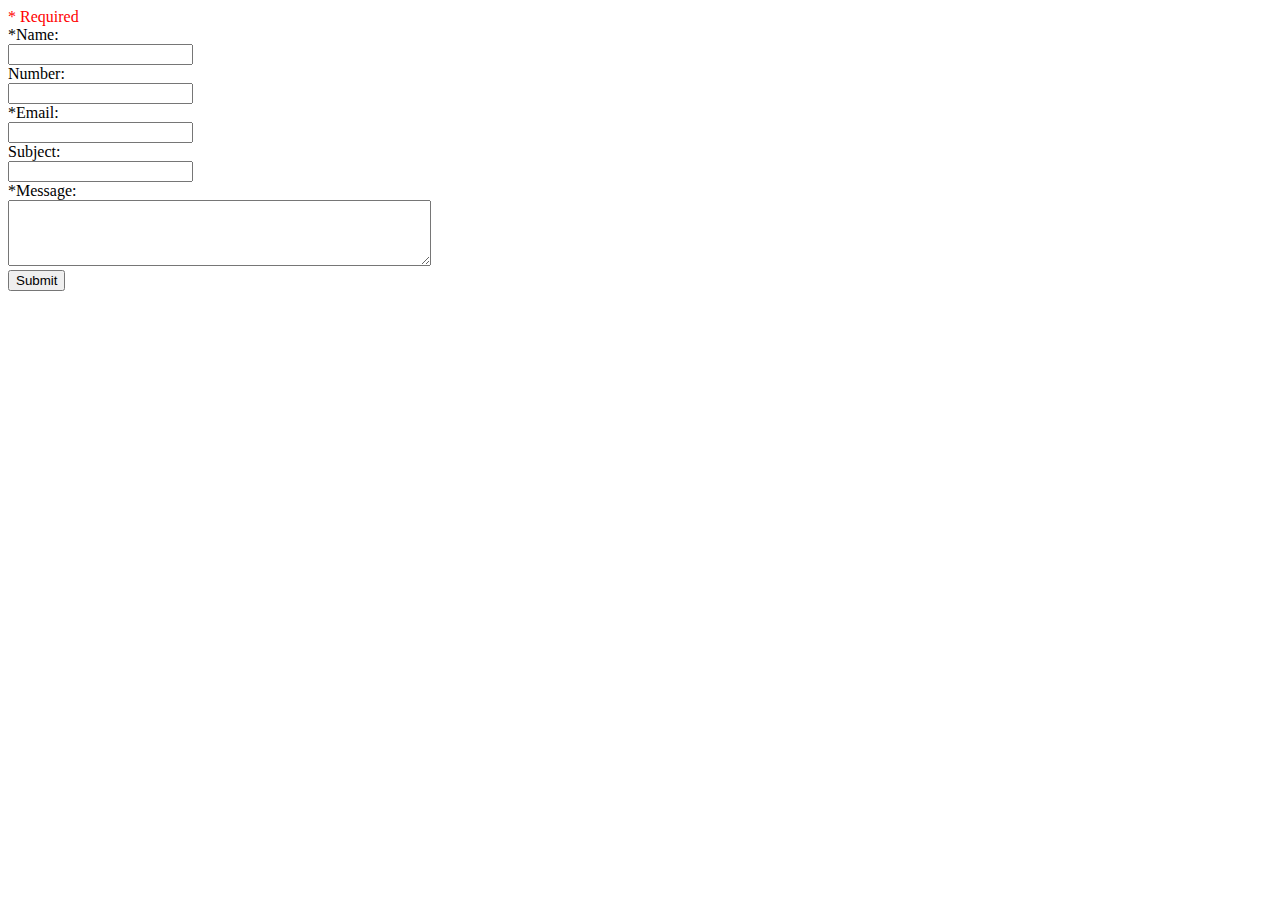
<file: email/index.html>
<!DOCTYPE html>

<html>
	<header>
		<!-- Browser Title -->
		<title>Portfolio Website</title>
	</header>
	
	<body>
		<form id="emailContainer">
			<font color="red">* Required</font>
			<br>*Name:<br>
			<input name="name" type="text" />
			<br>Number:<br>
			<input name="number" type="text" />
			<br>*Email:<br>
			<input name="email" type="text" />
			<br>Subject:<br>
			<input name="subject" type="text" />
			<br>*Message:<br>
			<textarea name="message" rows="4" cols="50"></textarea>
			<br>
			<input id="submit" type="submit" value="Submit" onclick="button()" />
		</form>
		
		<script src="script/EMAILdocs.js"></script>
	</body>
</html>
</file>
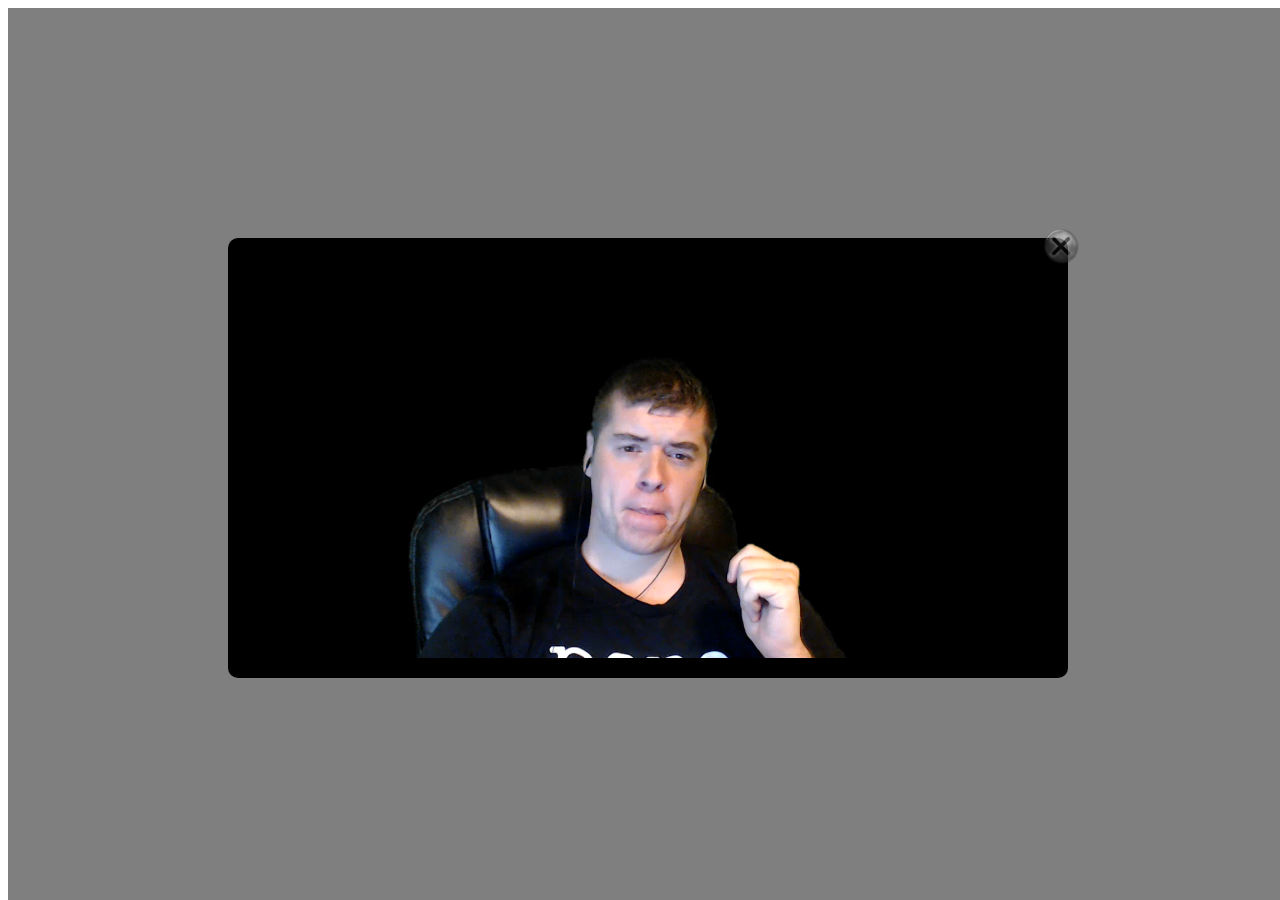
<file: vidOverlay/index.html>
<!DOCTYPE html>

<html>
	<header>
		<!-- Browser Title -->
		<title>Portfolio Website</title>
		<link rel="stylesheet" type="text/css" href="css/VIDOverlay.css" />
	</header>
	
	<body>
		<div class="videoOverlay" id="videoContainer">
			<div class="background"></div>
			<video autoplay src="videos/test1.mp4" id="vid"></video>
			<div class="exit">
				<img src="images/exit.png" id="videoExit" />
			</div>
			<div class="player">
				<img src="images/play.png" id="videoOverlay" />
			</div>
		</div>
	
		<script src="script/videoOverlay.js"></script>
	</body>
</html>
</file>
<file: vidOverlay/css/VIDOverlay.css>
/* HTML Code:

		<div class="videoOverlay" id="videoContainer">
			<div class="background"></div>
			<video autoplay src="videos/test1.mp4" id="vid"></video>
			<div class="exit">
				<img src="images/exit.png" id="videoExit" />
			</div>
			<div class="player">
				<img src="images/play.png" id="videoOverlay" />
			</div>
		</div>
	
	<script src="script/videoOverlay.js"></script>
	
	The html code may change accoring to any asthetics you choose to
	remove from the end product.
	
	Good luck!
*/


/* First, we start with a video container that will
scroll with the page. */
.videoOverlay {
	position: fixed;
	width: 100%;
	height: 100%;
}

/* Next, we set up the video. */
.videoOverlay video {
	/* These details help center the video */
	position: absolute;
	top: 0;
	right: 0;
	bottom: 0;
	left: 0;
	margin: auto;
	/* These details are for aesthetics */
	width: 800px;
	height: 400px;
	background-color: black;
	border-color: black;
	border-radius: 10px;
	padding: 20px;
	
	/* This z-index value will be a constant, in which it 
	will help with video control overlays. */
	z-index: 2;
}

/* Aesthetic, not required */
.videoOverlay .background {
	width: 100%;
	height: 100%;
	background-color: black;
	opacity: .5;
}

/* Video exit control container */
.videoOverlay .exit {
	/* This container was used after calculating
	the width and height as a reference for the image
	overlay of the exit button. The width and height 
	can be changed for aesthetic preference. */
	position: absolute;
	width: 875px;
	height: 475px;
	top: 0;
	right: 0;
	bottom: 0;
	left: 0;
	margin: auto;
}

.videoOverlay .exit img {
	/* Forces placement according to exit container */
	position: relative;
	/* Aesthetic, optional */
	width: 50px;
	height: 50px;
	float: right;
	opacity: .5;
	
	/* Constant value used to overlay everything
	for javascript exit element click */
	z-index: 3;
}

.videoOverlay .player img {
	/* These details help center the player button */
	position: absolute;
	top: 0;
	right: 0;
	bottom: 0;
	left: 0;
	margin: auto;
	/* These details are for aesthetics */
	width: 200px;
	height: 200px;
	background-color: black;
	border-color: black;
	border-radius: 10px;
	padding: 20px;
	opacity: .5;
	
	/* This value is altered with javascript based
	on click events, allowing for the play/replay 
	button to show up. The values change between 1 
	and 3. */
	z-index: 1;
}

/* Aesthetic, not required */
.videoOverlay img:hover {
	opacity: 1;
}
</file>
